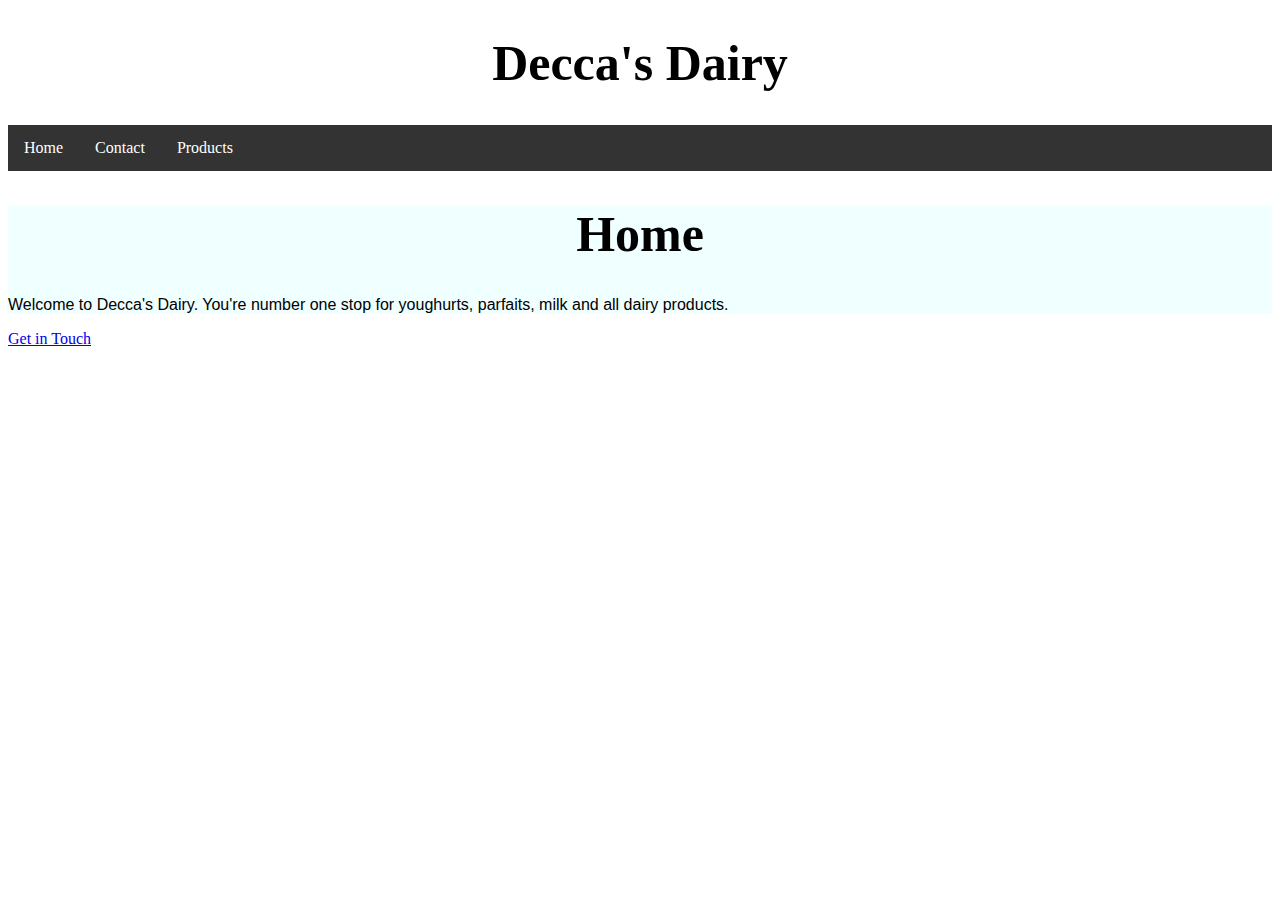
<file: index.html>
<!DOCTYPE html>
<html>
  <link rel="stylesheet" href="styles.css" />
  <head>
    <title>Decca's Dairy</title>
  </head>
  <body>
    <header>
      <div>
        <nav>
          <h1>Decca's Dairy</h1>
          <ul>
            <li><a href="#home" class="active">Home</a></li>
            <li><a href="contact.html">Contact</a></li>
            <li><a href="products.html">Products</a></li>
          </ul>
        </nav>
      </div>
    </header>
    <main>
      <section style="background-color: azure">
        <div class="hero-overlay">
          <div class="hero-text">
            <h1>Home</h1>
            <p style="font-family: Verdana, Geneva, Tahoma, sans-serif">
              Welcome to Decca's Dairy. You're number one stop for youghurts,
              parfaits, milk and all dairy products.
            </p>
          </div>
        </div>
      </section>
      <section style="background-color: none">
        <a href="#contact-us" class="cta-button">Get in Touch</a>
      </section>
    </main>
  </body>
</html>
</file>
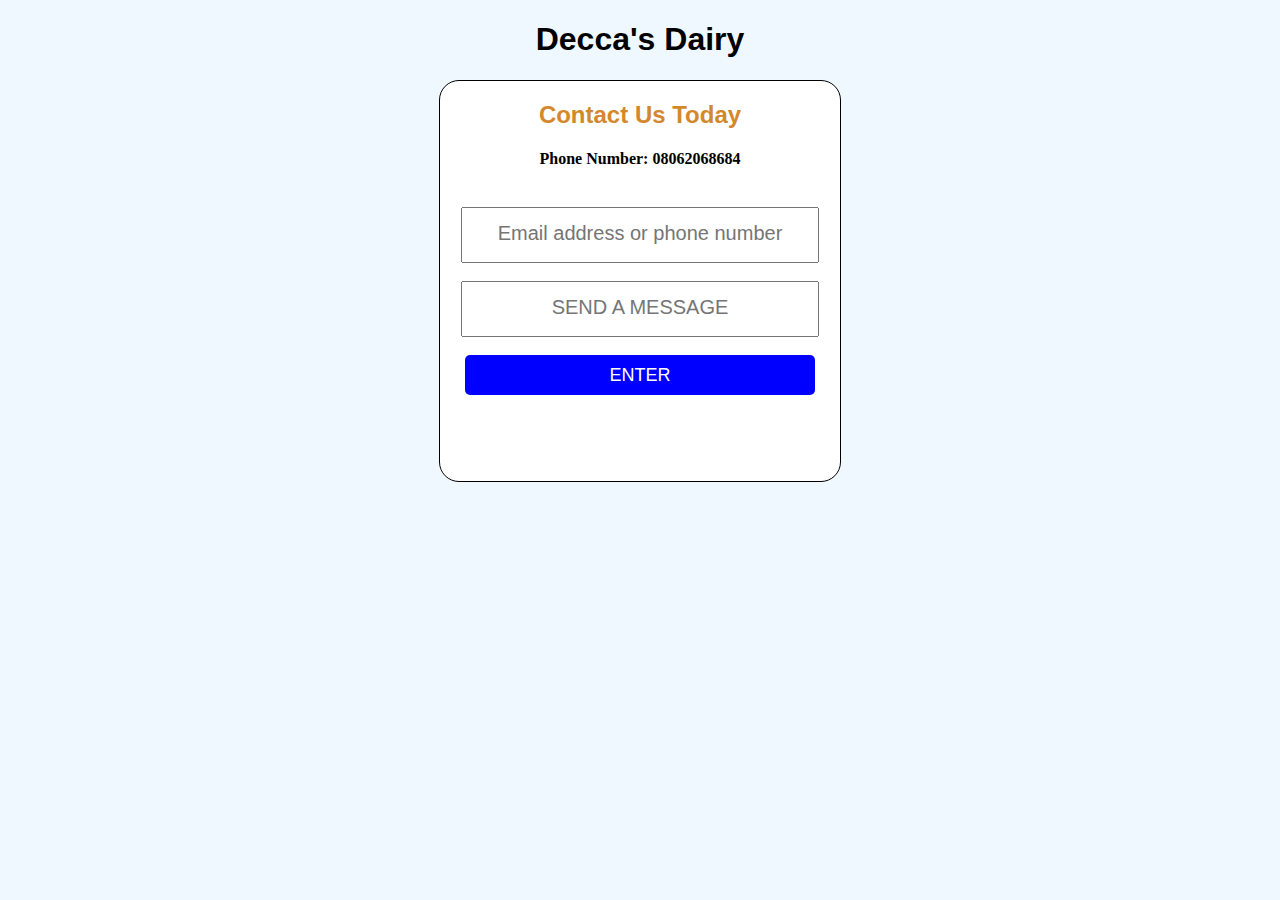
<file: contact.html>
<!DOCTYPE html>
<html>
  <body>
    <link rel="stylesheet" href="aaliyah.css" />
    <h1>Decca's Dairy</h1>
    <div class="container">
      <h2>Contact Us Today</h2>
      <form>
       <h4> Phone Number: 08062068684</h4> 
        <label for="email"></label><br />
        <input
          type="text"
          id="email"
          name="email"
          placeholder="Email address or phone number"
        /><br />
        <label for="password"></label><br />
        <input
          type="text"
          id="password"
          name="password"
          placeholder="SEND A MESSAGE"
        /><br /><br />
        <input type="submit" value="ENTER" />
        <br />
      </form>
      
  
  </body>
</html>
</file>
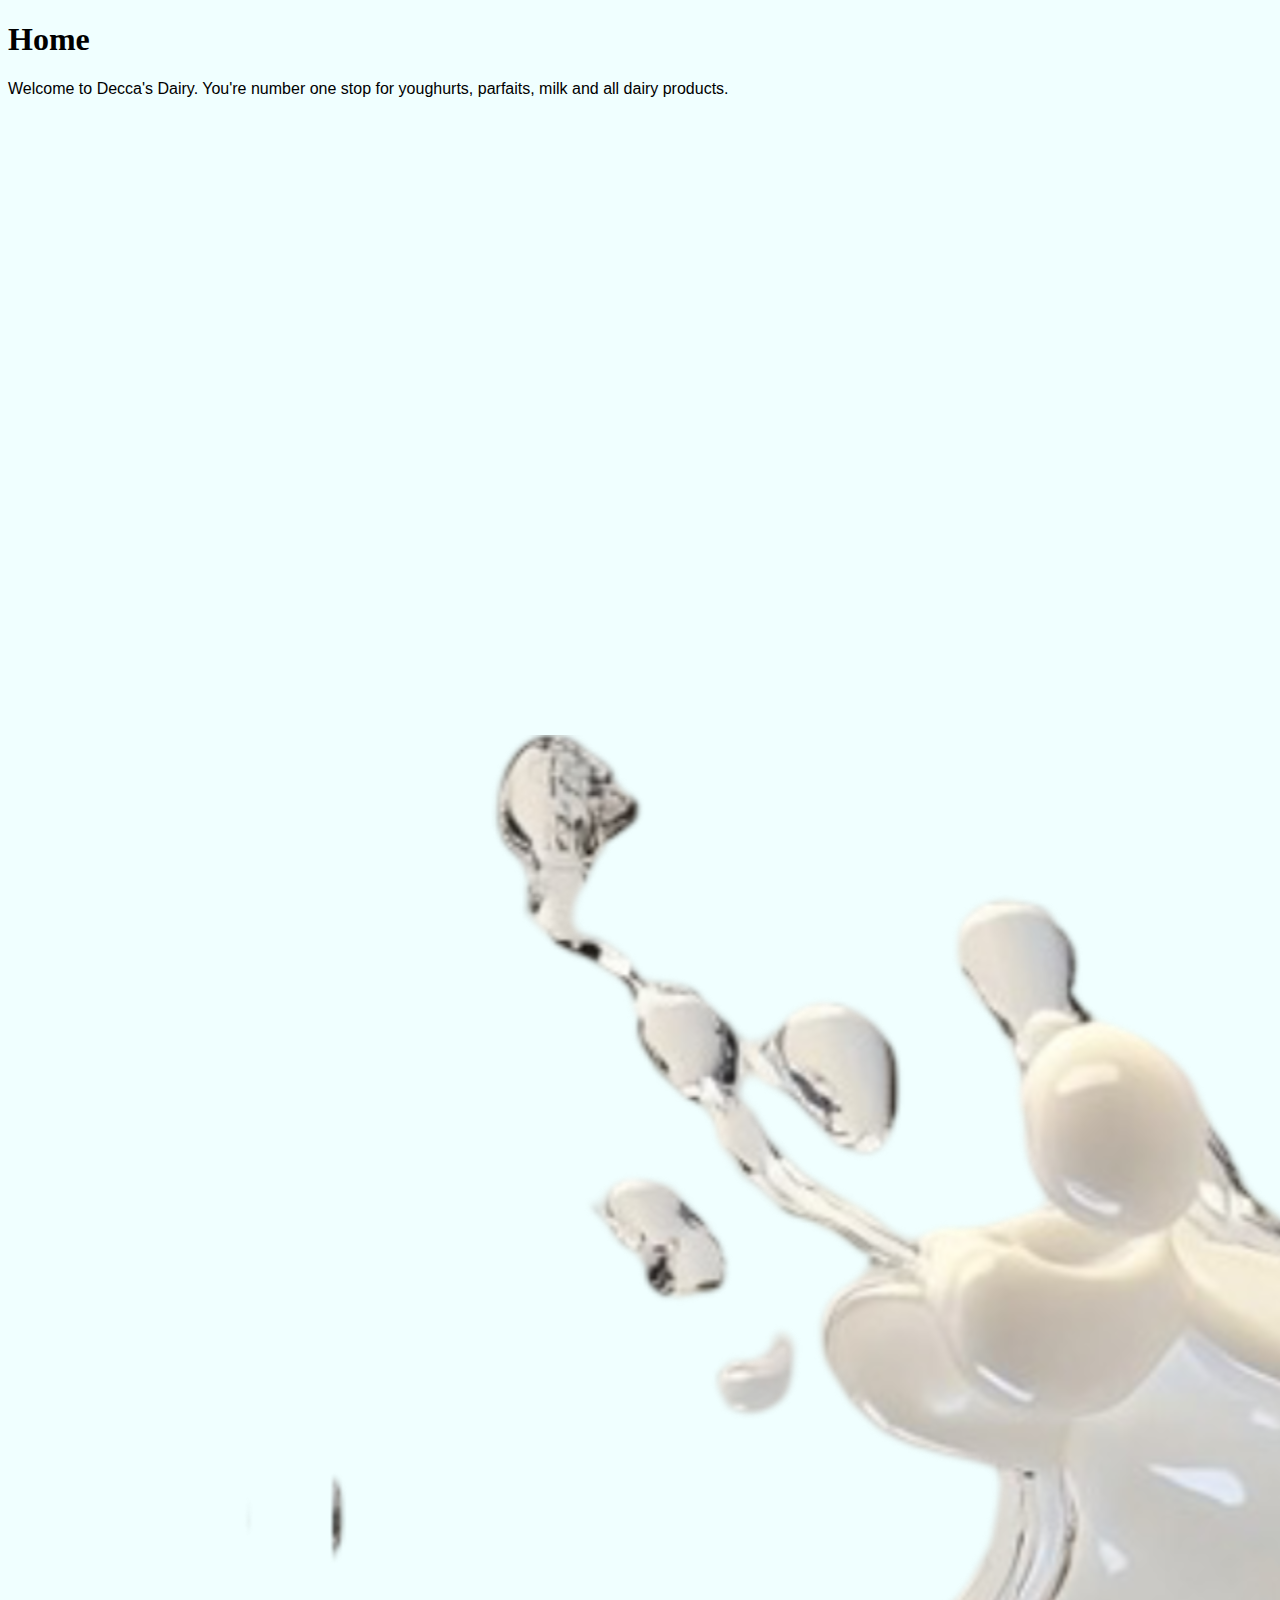
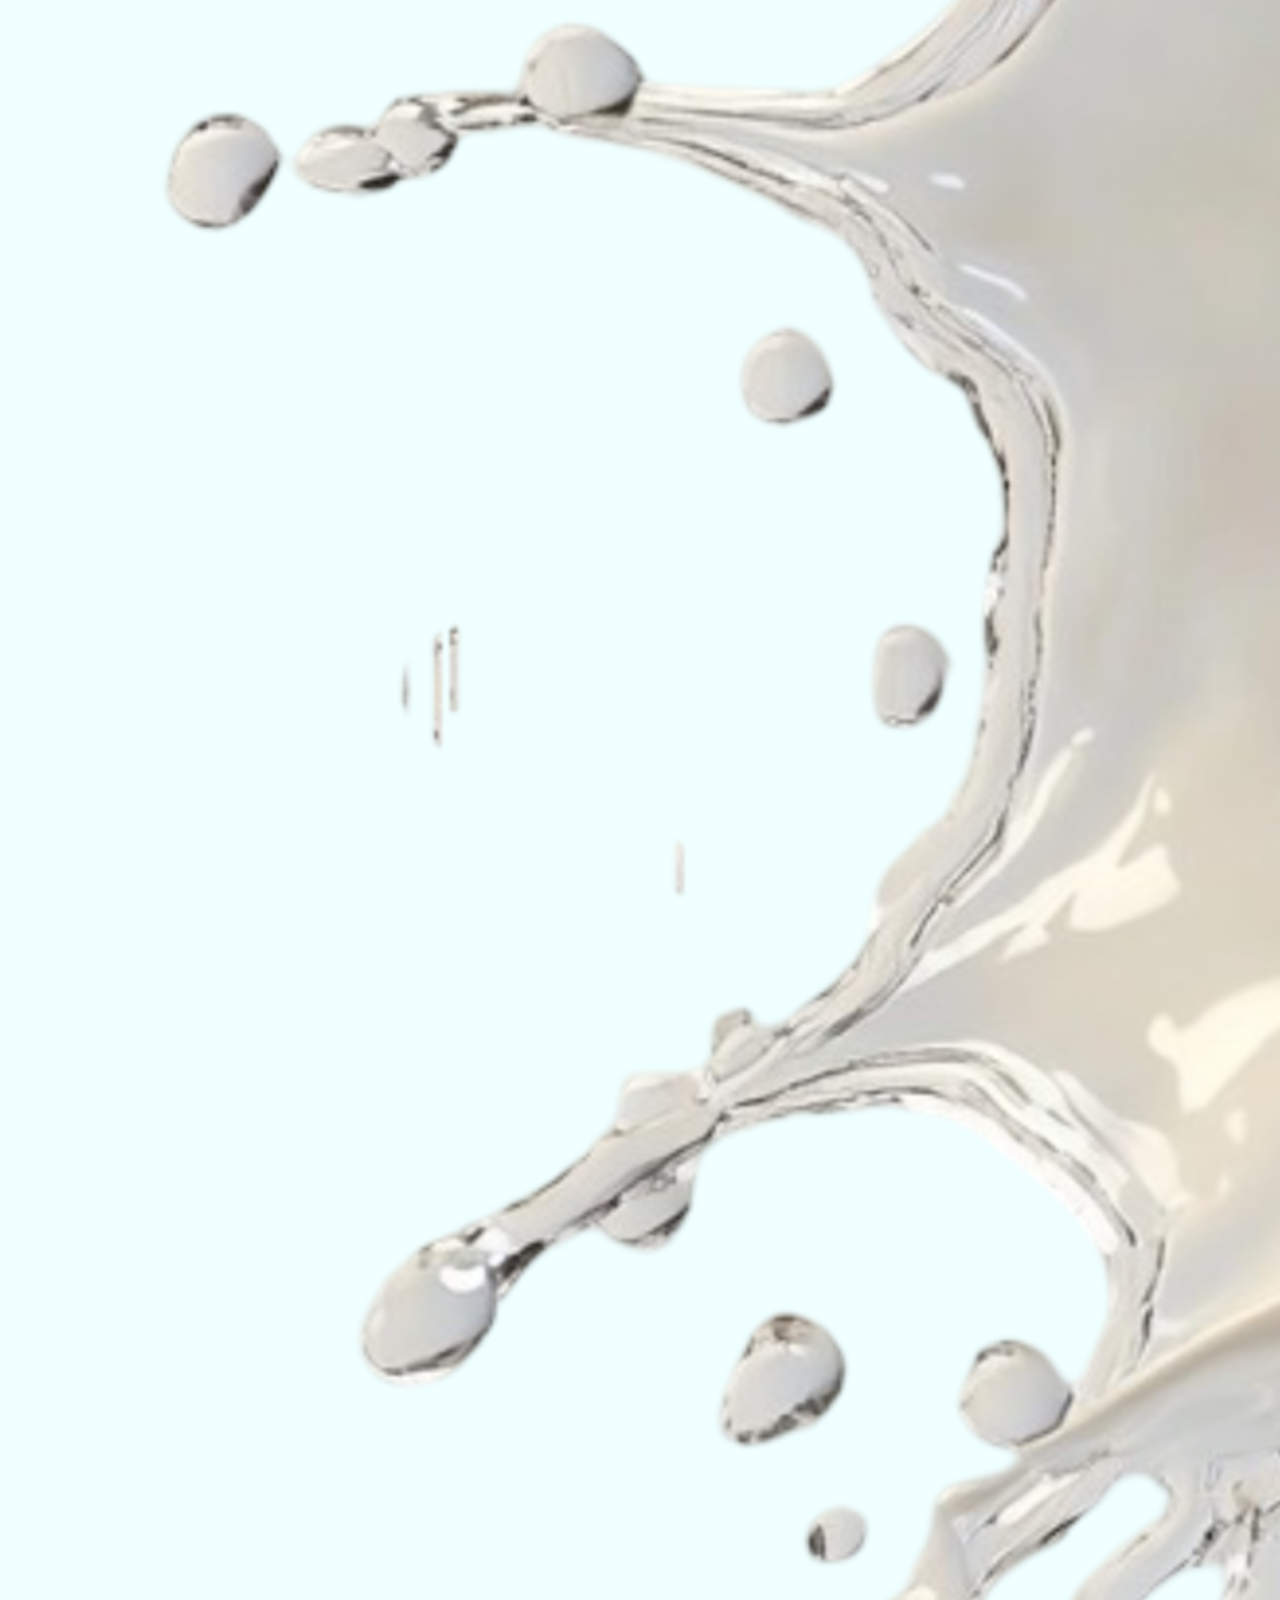
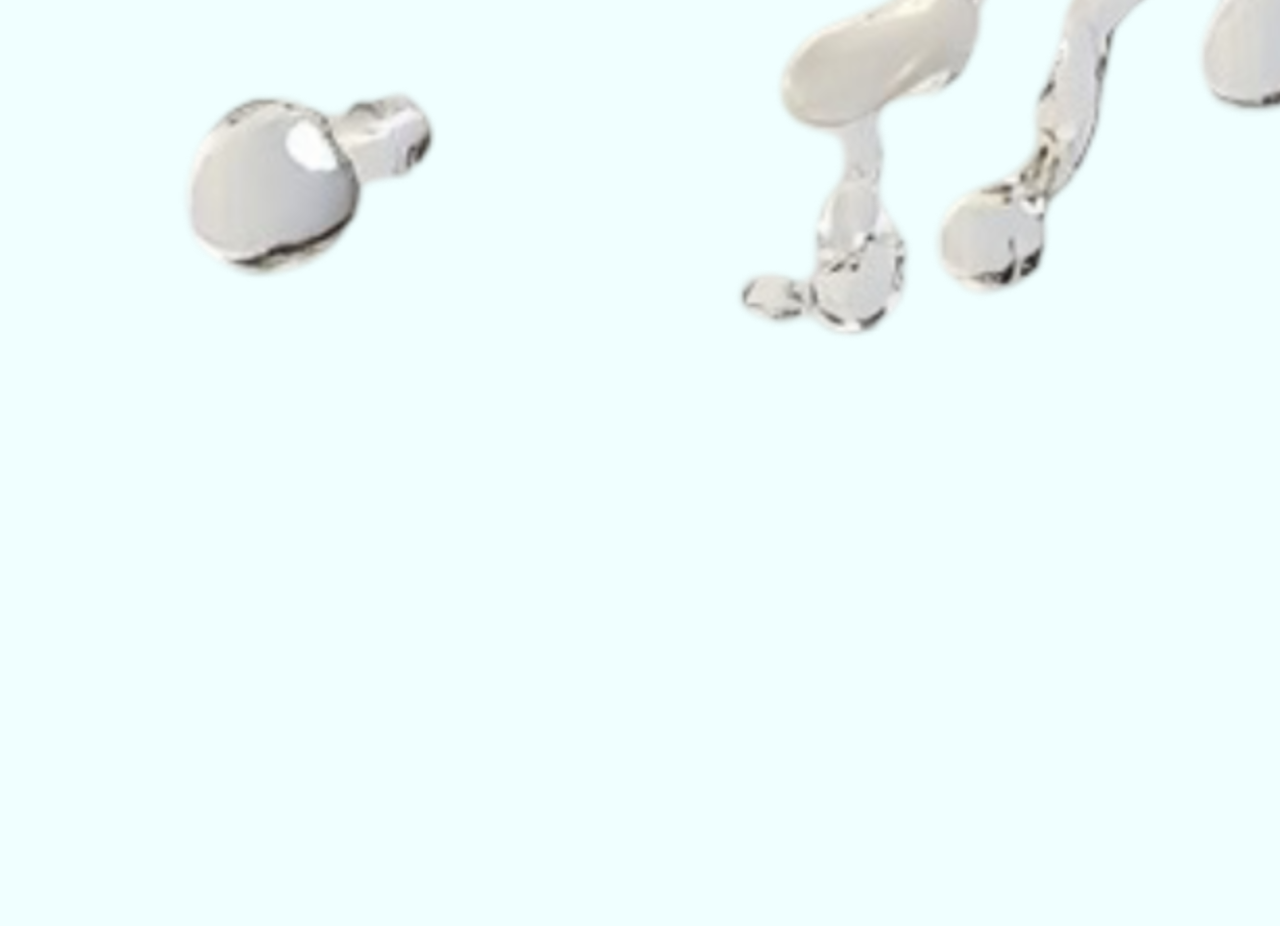
<file: home.html>
<!DOCTYPE html>
<html>
    <link rel="stylesheet" href="styling.css" />
  <head>
    <title>Home</title>
  </head>
  <body style="background-color: azure">
    <h1>Home</h1>
    <p style="font-family: Verdana, Geneva, Tahoma, sans-serif">
      Welcome to Decca's Dairy. You're number one stop for youghurts, parfaits,
      milk and all dairy products.
    </p>
    <div>
      <img src="Milk.1.png" />
    </div>
  </body>
</html>
</file>
<file: styles.css>
h1{
  justify-content: center;
  text-align: center;
  font-size: 50px;
}
ul {
  list-style-type: none;
  margin: 0;
  padding: 0;
  overflow: hidden;
  background-color: #333;
}

li {
  float: left;
}

li a {
  display: block;
  color: white;
  text-align: center;
  padding: 14px 16px;
  text-decoration: none;
}

/* Change the link color to #111 (black) on hover */
li a:hover {
  background-color: #111;
}
Active/Current Navigation Link
</file>
<file: aaliyah.css>
body {
  background-color: aliceblue;
}
h1 {
  font-family: "Gill Sans", "Gill Sans MT", Calibri, "Trebuchet MS", sans-serif;
  text-align: center;
  color: black;
}
div {
  width: 400px;
  height: 400px;
  border: solid;
  border-radius: 20px;
  margin-left: auto;
  margin-right: auto;
  background-color: white;
  text-align: center;
  justify-content: center;
  border-width: 0.01px;
}
::placeholder {
  font-size: 20px;
  text-overflow: ellipsis;
  white-space: nowrap;
  font-family: "Gill Sans", "Gill Sans MT", Calibri, "Trebuchet MS", sans-serif;
  text-align: center;
  justify-content: center;
}
h2 {
  display: flex;
  text-align: center;
  justify-content: center;
  font-family: "Lucida Sans", "Lucida Sans Regular", "Lucida Grande",
    "Lucida Sans Unicode", Geneva, Verdana, sans-serif;
    color: rgb(211, 136, 44)
}

input {
  width: 350px;
  height: 50px;
}
input[type="submit"] {
  background-color: blue;
  border-radius: 5px;
  width: 350px;
  height: 40px;
  border-style: none;
  color: white;
  font-family: "Lucida Sans", "Lucida Sans Regular", "Lucida Grande",
    "Lucida Sans Unicode", Geneva, Verdana, sans-serif;
  justify-content: center;
  font-size: large;
}
h3 {
  font-family: "Segoe UI", Tahoma, Geneva, Verdana, sans-serif;
  font-size: small;
}
h4{
    font: size 2000px;
}
footer {
  background-color: black;
}
</file>
<file: styling.css>
input {
  width: 300px;
  height: 40px;
}
input[type="submit"] {
  background-color: cornflowerblue;
  border-radius: 10px;
  width: 300px;
  height: 40px;
  border-style: none;
  color: white;
  font-family: "Lucida Sans", "Lucida Sans Regular", "Lucida Grande",
    "Lucida Sans Unicode", Geneva, Verdana, sans-serif;
  justify-content: center;
}
h1 {
  background-color: azure;
}
h2 {
  font-family: "Lucida Sans", "Lucida Sans Regular", "Lucida Grande",
    "Lucida Sans Unicode", Geneva, Verdana, sans-serif;
  font: size 30px;
}
h3 {
  font-family: "Trebuchet MS", "Lucida Sans Unicode", "Lucida Grande",
    "Lucida Sans", Arial, sans-serif;
}
</file>
